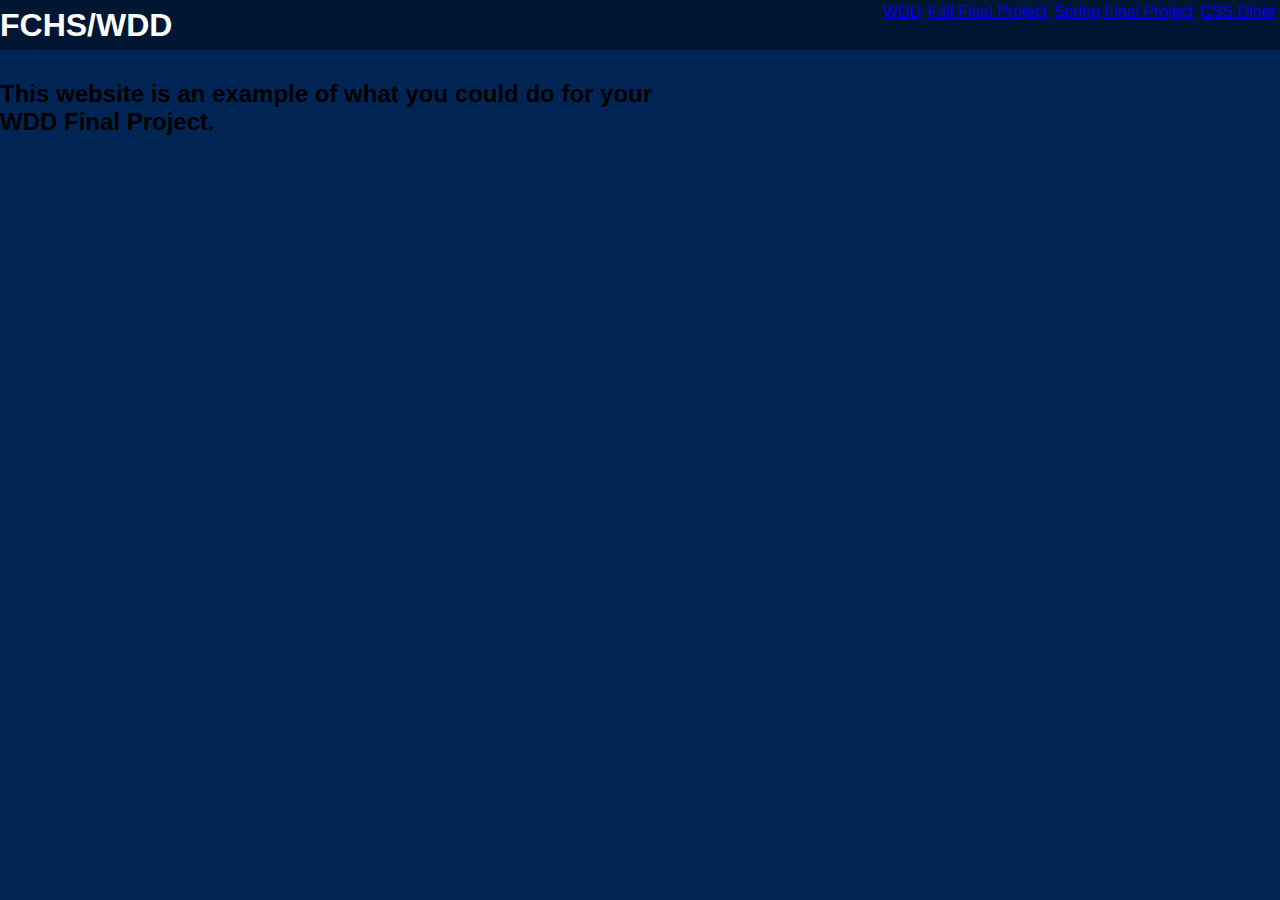
<file: index.html>
<!doctype html>
<html lang="en">
  <head>
    <meta charset="utf-8">
    <meta name="viewport" content="width=device-width, initial-scale=1">
    <title>FCHS Website and Database Development</title>
    <link rel="stylesheet" href="style.css">
  </head>
  <body>
    <header> 
      <h1>FCHS/WDD</h1>
        <nav class="final-project">
            <ul>
              <li><a href="https://dherbert1.github.io/WebDev2425/">WDD</a></li>  
              <li><a href="https://dherbert1.github.io/WebDev2425/fallfinalproject">Fall Final Project</a></li>
              <li><a href="https://dherbert1.github.io/WebDev2425/springfinalproject">Spring Final Project</a></li>
              <li><a href="https://flukeout.github.io/">CSS Diner</a></li>
            </ul>
        </nav>
    </header>
   
    <main>
        <section>
          <h1>Welcome students!</h1>
          <h2>This website is an example of what you could do for your WDD Final Project.</h2>
        </section>
    </main>
</body>
</html>
</file>
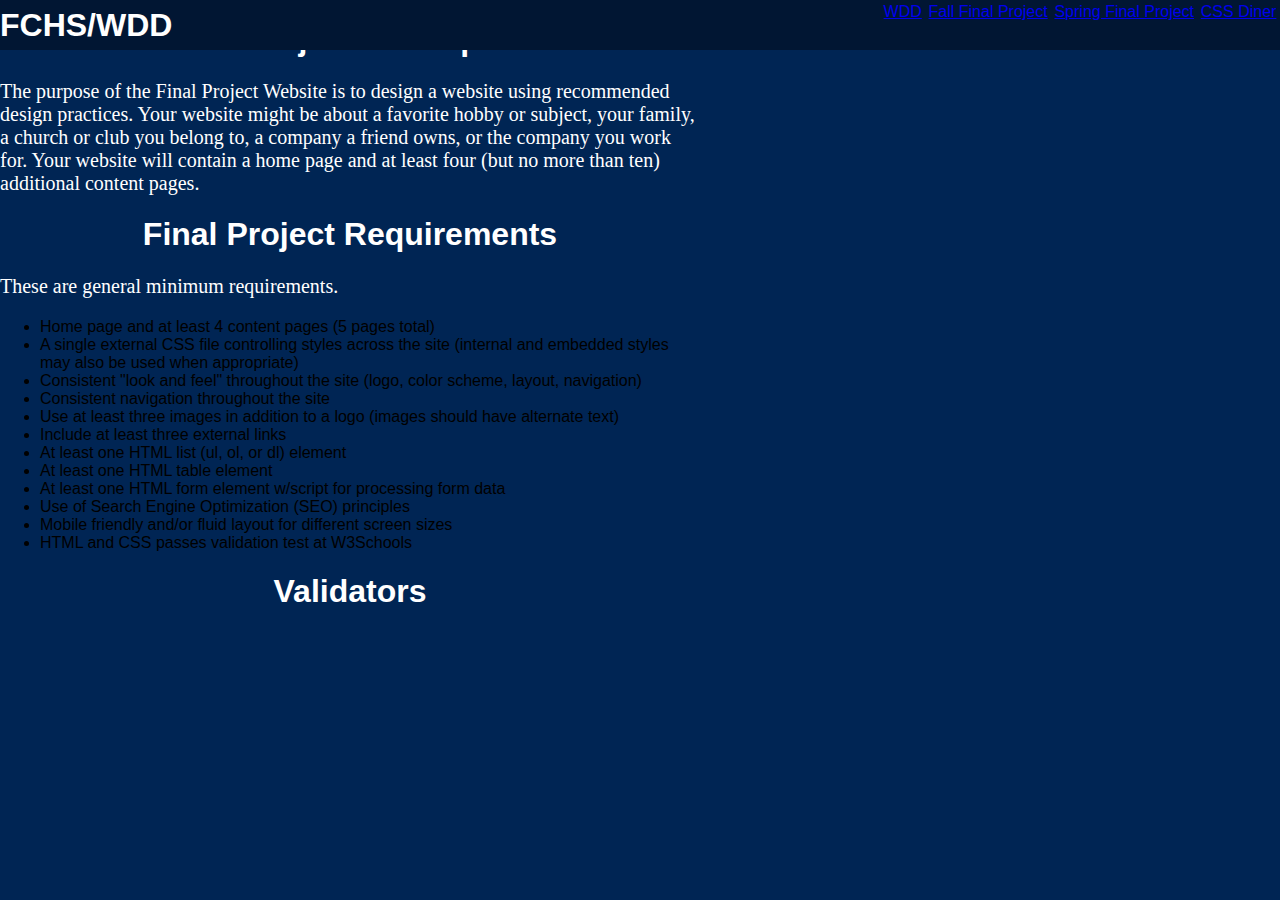
<file: fallfinalproject.html>
<!DOCTYPE html>
<html lang="en">
<head>
    <meta charset="UTF-8">
    <meta name="viewport" content="width=device-width, initial-scale=1.0">
    <title>Fall Final Project</title>
    <link rel="stylesheet" href="style.css">
</head>
<body>
    <header> 
        <h1>FCHS/WDD</h1>
        <nav class="final-project">
            <ul>
            <li><a href="https://dherbert1.github.io/WebDev2425/">WDD</a></li>  
              <li><a href="https://dherbert1.github.io/WebDev2425/fallfinalproject">Fall Final Project</a></li>
              <li><a href="https://dherbert1.github.io/WebDev2425/springfinalproject">Spring Final Project</a></li>
              <li><a href="https://flukeout.github.io/">CSS Diner</a></li>
            </ul>
        </nav>
    </header>
   
    <main>
        <section>
            <h1 id="description">Final Project Description</h1>
            <p>
                The purpose of the Final Project Website is to design a website using recommended design practices. Your website might be about a favorite hobby or subject, 
                your family, a church or club you belong to, a company a friend owns, or the company you work for.  
                Your website will contain a home page and at least four (but no more than ten) additional content pages.
            </p>
        </section>
        <section>
            <h1 id="requirements">Final Project Requirements</h1>
            <p>These are general minimum requirements. </p>
            <ul>
                <li>Home page and at least 4 content pages (5 pages total)</li>
                <li>A single external CSS file controlling styles across the site (internal and embedded styles may also be used when appropriate)</li>
                <li>Consistent "look and feel" throughout the site (logo, color scheme, layout, navigation)</li>
                <li>Consistent navigation throughout the site</li>
                <li>Use at least three images in addition to a logo (images should have alternate text)</li>
                <li>Include at least three external links</li>
                <li>At least one HTML list (ul, ol, or dl) element</li>
                <li>At least one HTML table element</li>
                <li>At least one HTML form element w/script for processing form data</li>
                <li>Use of Search Engine Optimization (SEO) principles</li>
                <li>Mobile friendly and/or fluid layout for different screen sizes</li>
                <li>HTML and CSS passes validation test at W3Schools</li>
            </ul>
        </section>
        <section>
            <h1 id="validators">Validators</h1>
        </section>
    </main>
</body>
</html>
</file>
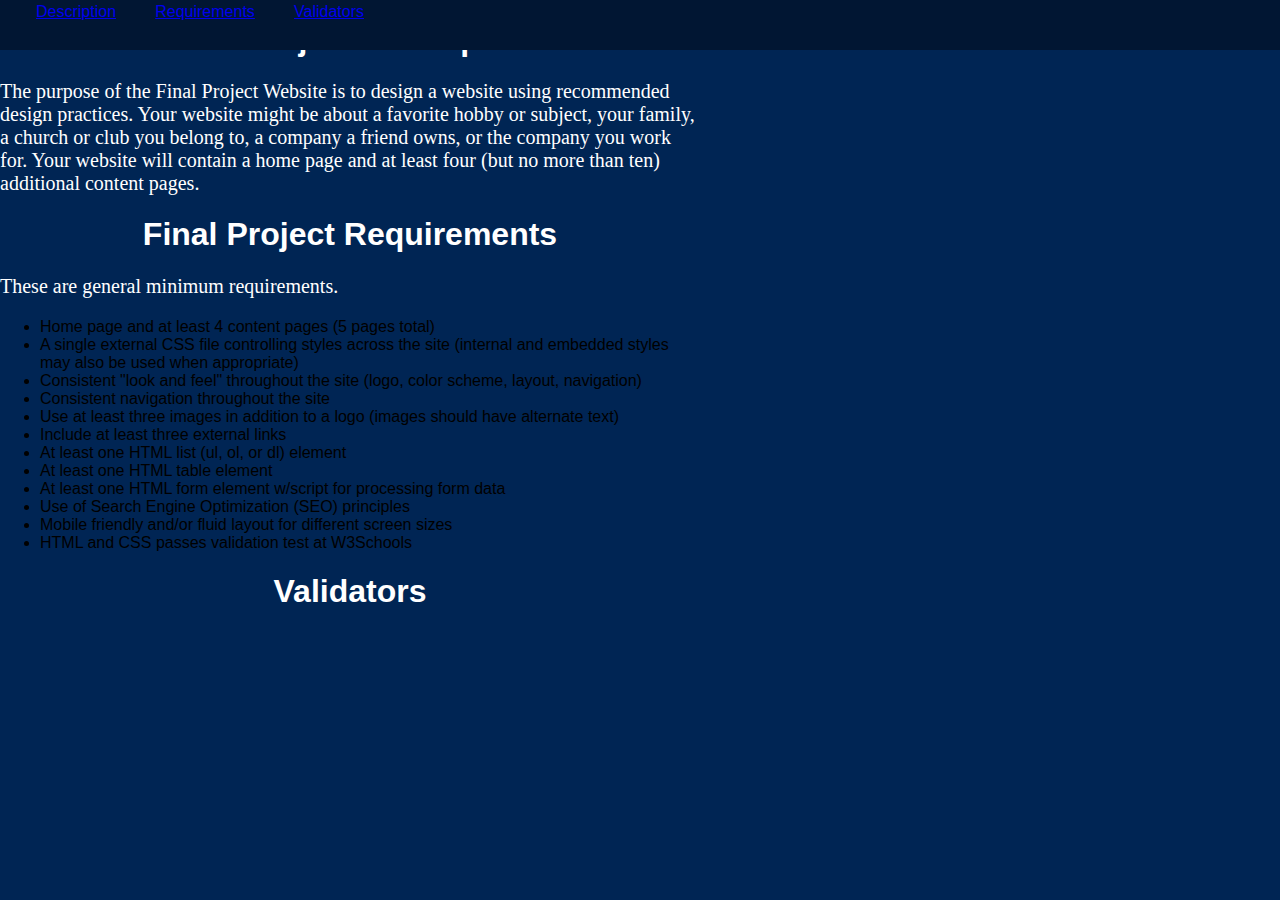
<file: finalproject.html>
<!DOCTYPE html>
<html lang="en">
<head>
    <meta charset="UTF-8">
    <meta name="viewport" content="width=device-width, initial-scale=1.0">
    <title>Fall Final Project</title>
    <link rel="stylesheet" href="style.css">
</head>
<body>
    <header> 
        <nav class="final-project">
            <ul>
                <li><a href="#description">Description</a></li>
                <li><a href="#requirements">Requirements</a></li>
                <li><a href="#validators">Validators</a></li>
            </ul>
        </nav>
    </header>
   
    <main>
        <section>
            <h1 id="description">Final Project Description</h1>
            <p>
                The purpose of the Final Project Website is to design a website using recommended design practices. Your website might be about a favorite hobby or subject, 
                your family, a church or club you belong to, a company a friend owns, or the company you work for.  
                Your website will contain a home page and at least four (but no more than ten) additional content pages.
            </p>
        </section>
        <section>
            <h1 id="requirements">Final Project Requirements</h1>
            <p>These are general minimum requirements. </p>
            <ul>
                <li>Home page and at least 4 content pages (5 pages total)</li>
                <li>A single external CSS file controlling styles across the site (internal and embedded styles may also be used when appropriate)</li>
                <li>Consistent "look and feel" throughout the site (logo, color scheme, layout, navigation)</li>
                <li>Consistent navigation throughout the site</li>
                <li>Use at least three images in addition to a logo (images should have alternate text)</li>
                <li>Include at least three external links</li>
                <li>At least one HTML list (ul, ol, or dl) element</li>
                <li>At least one HTML table element</li>
                <li>At least one HTML form element w/script for processing form data</li>
                <li>Use of Search Engine Optimization (SEO) principles</li>
                <li>Mobile friendly and/or fluid layout for different screen sizes</li>
                <li>HTML and CSS passes validation test at W3Schools</li>
            </ul>
        </section>
        <section>
            <h1 id="validators">Validators</h1>
        </section>
    </main>
</body>
</html>
</file>
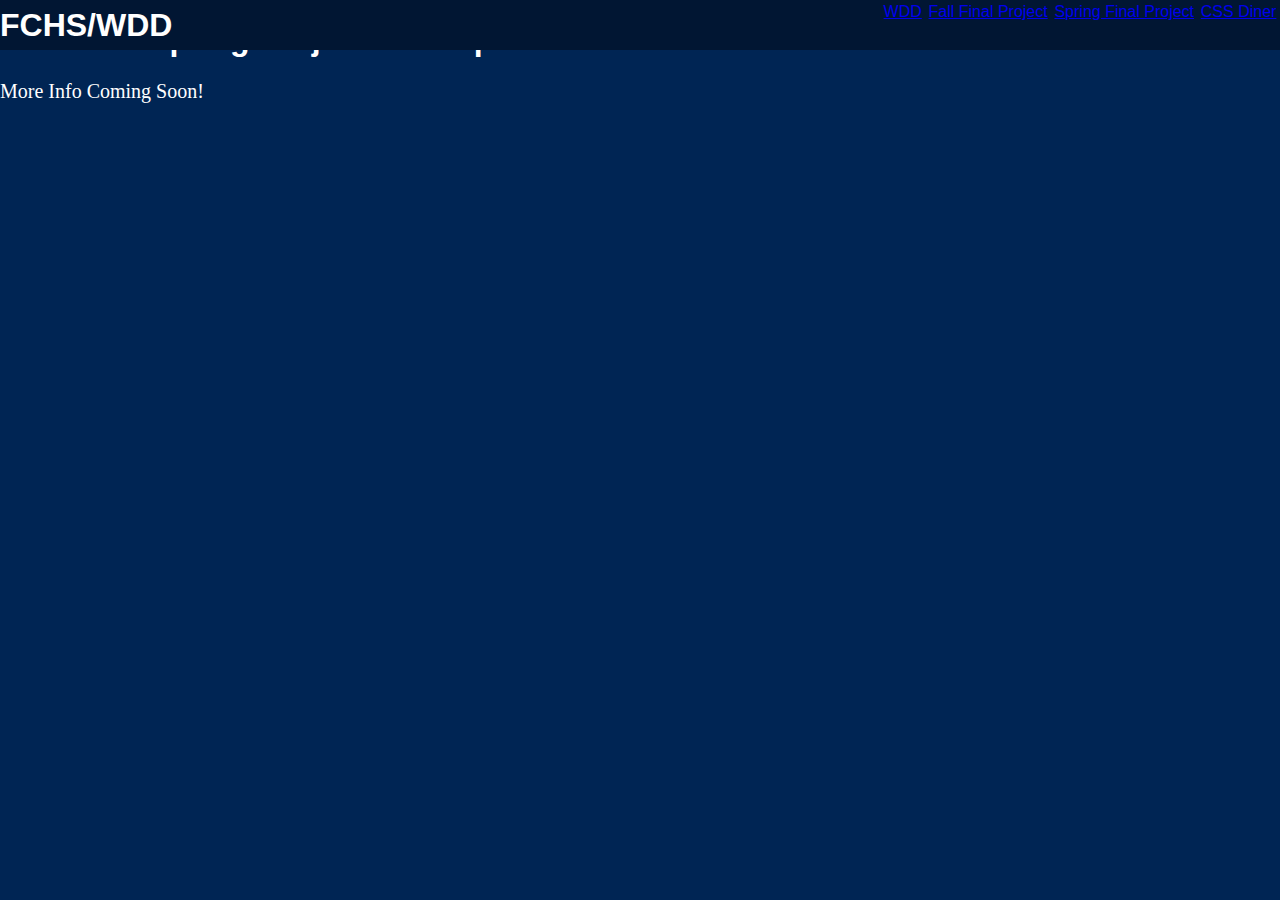
<file: springfinalproject.html>
<!DOCTYPE html>
<html lang="en">
<head>
    <meta charset="UTF-8">
    <meta name="viewport" content="width=device-width, initial-scale=1.0">
    <title>Spring Final Project</title>
    <link rel="stylesheet" href="style.css">
</head>
<body>
    <header> 
        <h1>FCHS/WDD</h1>
        <nav class="final-project">
            <ul>
            <li><a href="https://dherbert1.github.io/WebDev2425/">WDD</a></li>  
              <li><a href="https://dherbert1.github.io/WebDev2425/fallfinalproject">Fall Final Project</a></li>
              <li><a href="https://dherbert1.github.io/WebDev2425/springfinalproject">Spring Final Project</a></li>
              <li><a href="https://flukeout.github.io/">CSS Diner</a></li>
            </ul>
        </nav>
    </header>
   
    <main>
        <section>
            <h1 id="description">Spring Project Description</h1>
            <p>
                More Info Coming Soon!
            </p>
        </section>
    </main>
</body>
</html>
</file>
<file: style.css>
@media (prefers-reduced-motion: no-preference) {
  * {
    scroll-behavior: smooth;
  }
}

body {
  background-color: rgb(0, 37, 84);
  font-family: Verdana, sans-serif;
  margin:0 ;
}

header {
  width: 100%;
  height: 50px;
  background-color: rgb(1, 22, 51);
  display: flex;
  justify-content: space-between;
  align-items: center;
  position: fixed;
  top: 0;
}

h1 {
  color: white;
  text-align: center;
}

p {
  font-family: verdana;
  font-size: 20px;
  color: white;
}

nav{
  width:50%;
  max-width: 400px;
  height: 50px;
}

nav>ul {
  display: flex;
  justify-content: space-evenly;
  flex-wrap: wrap;
  padding-inline-start: 0;
  margin-block: 0;
  height: 100%;
  color:white;
}

nav>ul>li {
  display: block;
  margin: 0, 0.2em;
  padding: 0.2em;
  color: white;
}

section {
  width: 80%;
  max-width: 700px;
}
</file>
